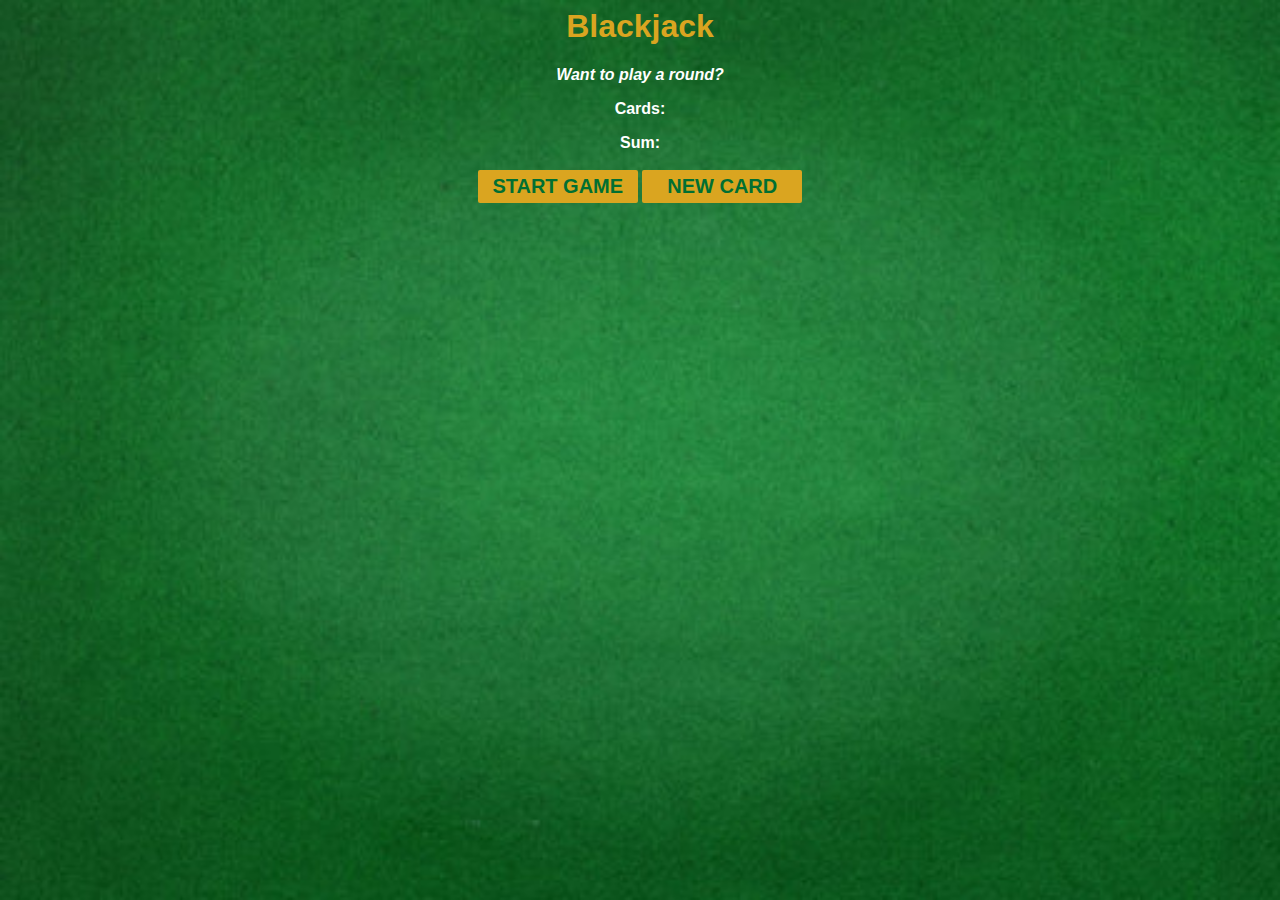
<file: Learning Js/Blackjack/index.html>
<html>
    <head>
        <link rel="stylesheet" href="index.css"> 
    </head>
    <body>
        <h1>Blackjack</h1>
        <p id="message-el">Want to play a round?</p>
        <p id="cards-el">Cards:</p>
        <p id="sum-el">Sum:</p>
        <button onclick="start()">START GAME</button>
        <button onclick="newCard()">NEW CARD</button>
        <script src="game.js"></script>
    </body>
</html>
</file>
<file: Learning Js/Blackjack/index.css>
body {
    font-family: 'Trebuchet MS', 'Lucida Sans Unicode', 'Lucida Grande', Arial, sans-serif;
    background-image: url("table.jpg");
    background-size: cover;
    font-weight: bold;
    color: white;
    text-align: center;
}

h1 {
    color: goldenrod;
}

#message-el {
    font-style: italic;
}

button {
    color: #016f32;
    width: 160px;
    font-size: 20;
    background: goldenrod;
    padding-top: 5px;
    padding-bottom: 5px;
    font-weight: bold;
    border: none;
    border-radius: 2px;
    margin-bottom: 2px;
    margin-top: 2px;
    display: flexbox;
    cursor: pointer;
}
</file>
